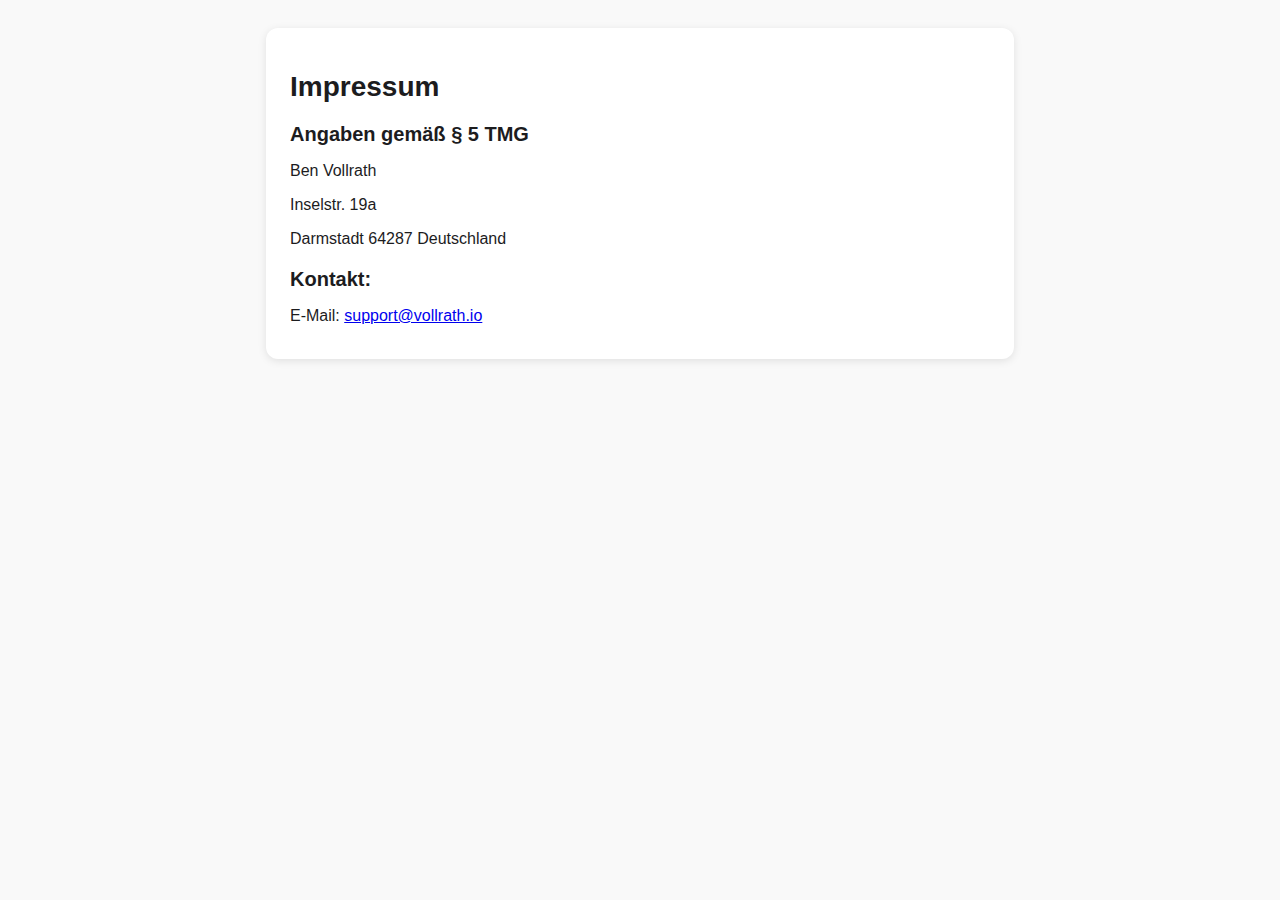
<file: www/impressum.html>
<!DOCTYPE html>
<html lang="de">

<head>
    <meta charset="UTF-8">
    <meta name="viewport" content="width=device-width, initial-scale=1.0">
    <title>Impressum</title>
    <style>
        body {
            font-family: Arial, sans-serif;
            background-color: #f9f9f9;
            color: #1c1c1e;
            padding: 20px;
        }

        .container {
            max-width: 700px;
            margin: 0 auto;
            background-color: white;
            padding: 24px;
            border-radius: 12px;
            box-shadow: 0 2px 8px rgba(0, 0, 0, 0.1);
        }

        h1 {
            font-size: 28px;
            font-weight: bold;
            margin-bottom: 20px;
        }

        h2 {
            font-size: 20px;
            font-weight: bold;
            margin-top: 20px;
            margin-bottom: 10px;
        }

        p {
            font-size: 16px;
            margin-bottom: 10px;
        }
    </style>
</head>

<body>
    <div class="container">
        <h1>Impressum</h1>

        <h2>Angaben gemäß § 5 TMG</h2>
        <p>Ben Vollrath</p>
        <p>Inselstr. 19a</p>
        <p>Darmstadt 64287 Deutschland</p>

        <h2>Kontakt:</h2>
        <p>E-Mail: <a href="mailto:support@vollrath.io">support@vollrath.io</a></p>

        <!-- Fügen Sie weitere relevante Informationen hier hinzu -->
    </div>
</body>

</html>
</file>
